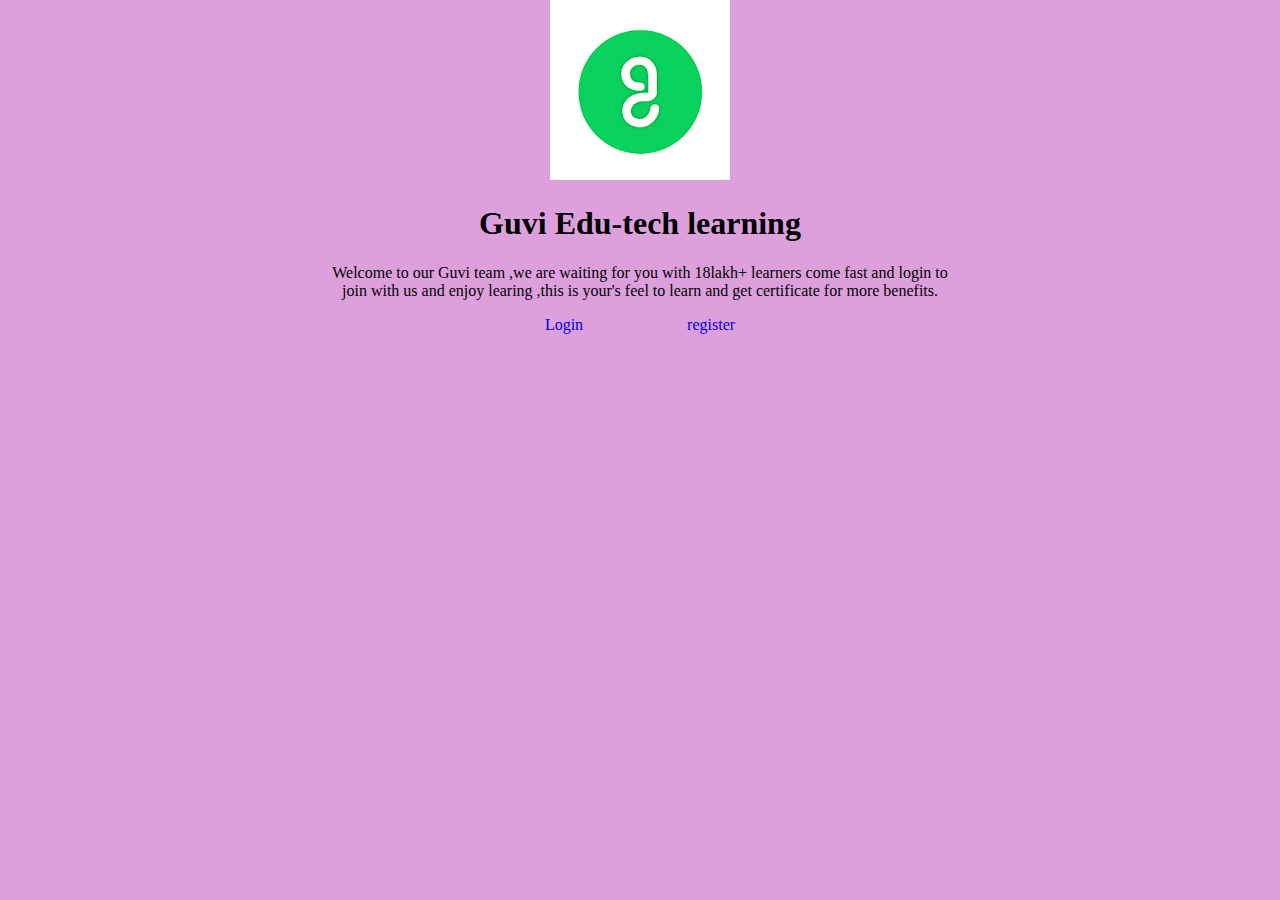
<file: task/index.html>
<!DOCTYPE html>
<html>
<head>
  <meta charset="utf-8">
  <meta name="viewport" content="width=device-width, initial-scale=1">
  <title>Login</title>
  <link rel="stylesheet" type="text/css" href="css/style.css">
</head>
<body>
  <div class='nav'>
    <img src='assets/img/logo.png'>
    <h1>Guvi Edu-tech learning</h1>
    <p> Welcome to our Guvi team ,we are waiting for you with 18lakh+ learners come fast and login to join with us and enjoy learing ,this is your's feel to learn
       and get certificate for more benefits.<p>
    
    <a href='login.html'>Login</a>
    <a href='register.html'>register</a>
  </div>


</body>
</html>
</file>
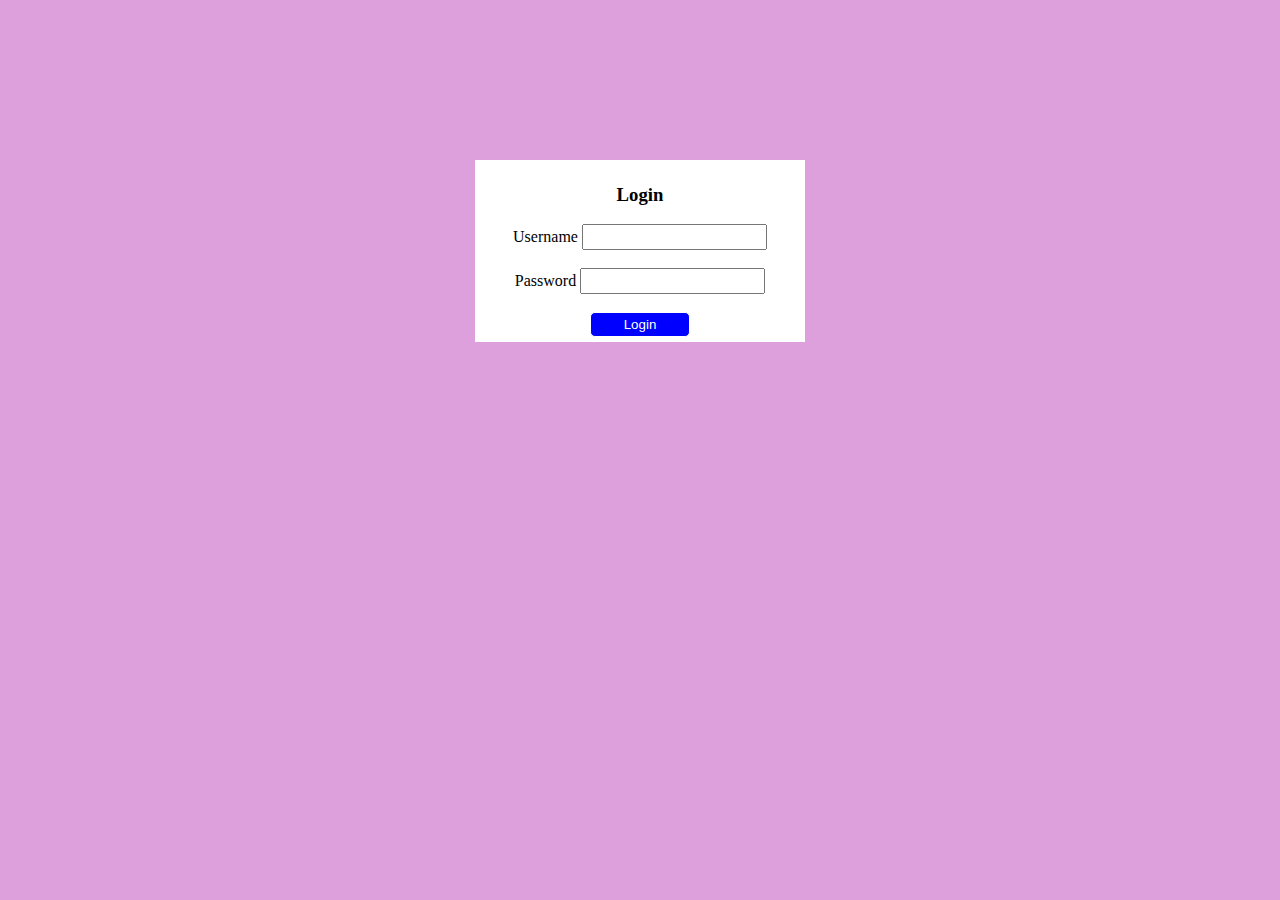
<file: task/login.html>
<!DOCTYPE html>
<html>
<head>
  <meta charset="utf-8">
  <meta name="viewport" content="width=device-width, initial-scale=1">
  <title>Login</title>
  <link rel="stylesheet" type="text/css" href="css/style.css">
</head>
<body>
  <div class="login">
    <h3>Login</h3>
    <form id='loginForm'>
    <label>Username</label>
    <input type="text" name='username' id='username' class='inputField'><br><br>
    <label>Password</label>
    <input type="password" name='password' id='password' class='inputField'>
    <br><br>
    <button class='btn' type='button' id='save'>Login</button>
  </form>
  </div>

<script src="js/jquery.min.js"></script>
<script src="js/login.js"></script>

</body>
</html>
</file>
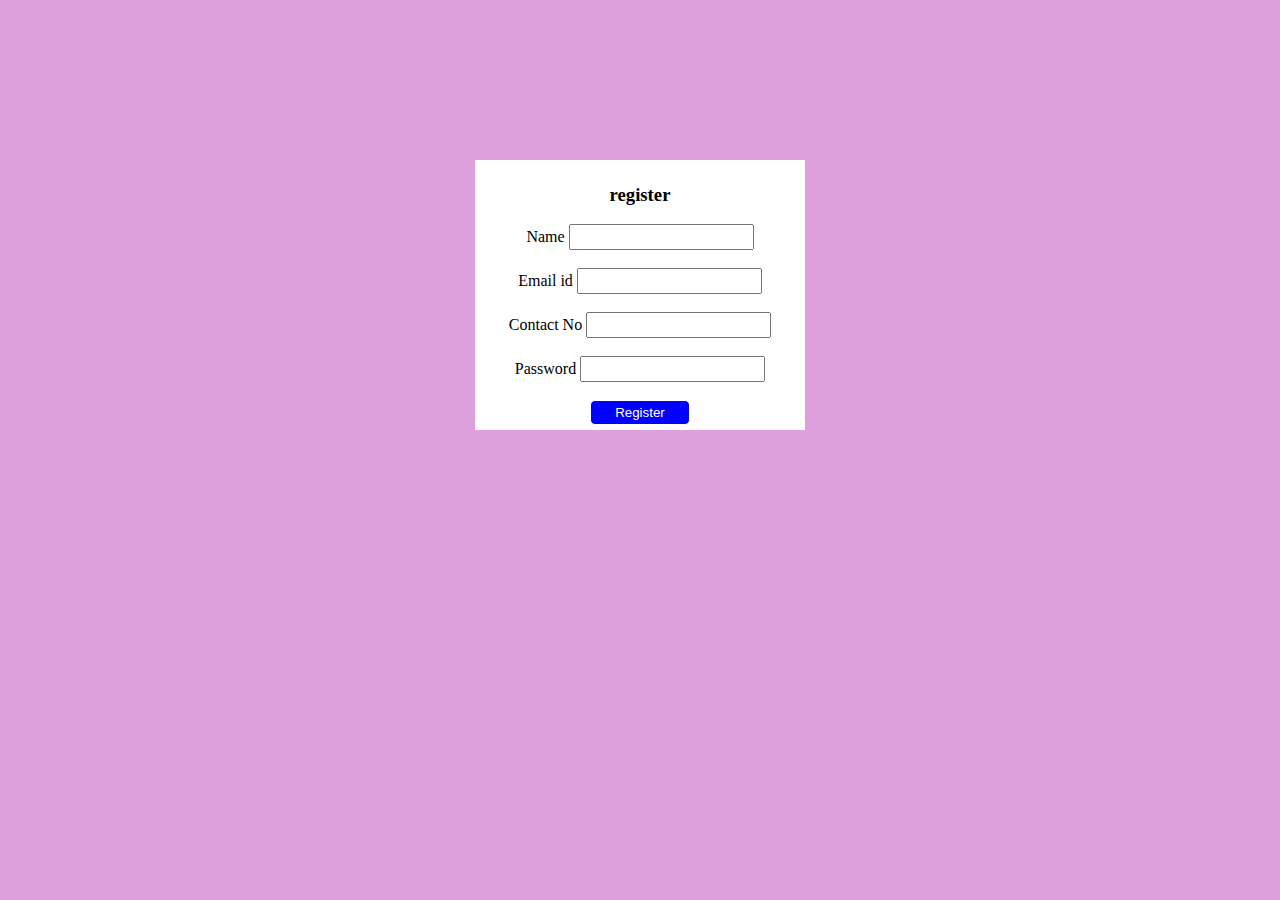
<file: task/register.html>
<!DOCTYPE html>
<html>
<head>
  <meta charset="utf-8">
  <meta name="viewport" content="width=device-width, initial-scale=1">
  <title>register</title>
  <link rel="stylesheet" type="text/css" href="css/style.css">
</head>
<body>
  <div class="login">
    <h3>register</h3>
    <form id='loginForm'>
    <label>Name</label>
    <input type="text" name='name' id='name' class='inputField'><br><br>
    <label>Email id</label>
    <input type="text" name='email_id' id='email_id' class='inputField'><br><br>
    <label>Contact No</label>
    <input type="text" name='contact_no' id='contact_no' class='inputField'><br><br>
    <label>Password</label>
    <input type="password" name='password' id='password' class='inputField'>
    <br><br>
    <button class='btn' type='button' id='save'>Register</button>
  </form>
  </div>

<script src="js/jquery.min.js"></script>
<script src="js/register.js"></script>

</body>
</html>
</file>
<file: task/css/style.css>
html{
  background-color: plum;
}
body{
  width:50%;
  margin: auto;
  text-align: center;
  background-color:none;
}
#logo{
  width:20%;

}
a {
  text-decoration: none ;
  padding-left: 50px;
  padding-right: 50px;
}
a:hover{
  color:white;
  background-color: green;
}
.login{
  height: 50%;
  width: 50%;
  background-color: white;
  margin: auto;
  margin-top: 25%;
  text-align: center;
  padding: 5px;
}
.inputField{
  height: 20px;

}
.btn{
  width:100px;
  height: 25px;
  background-color: blue;
  color:white;
  border: 1px solid white;
  border-radius: 5px;

}
</file>
